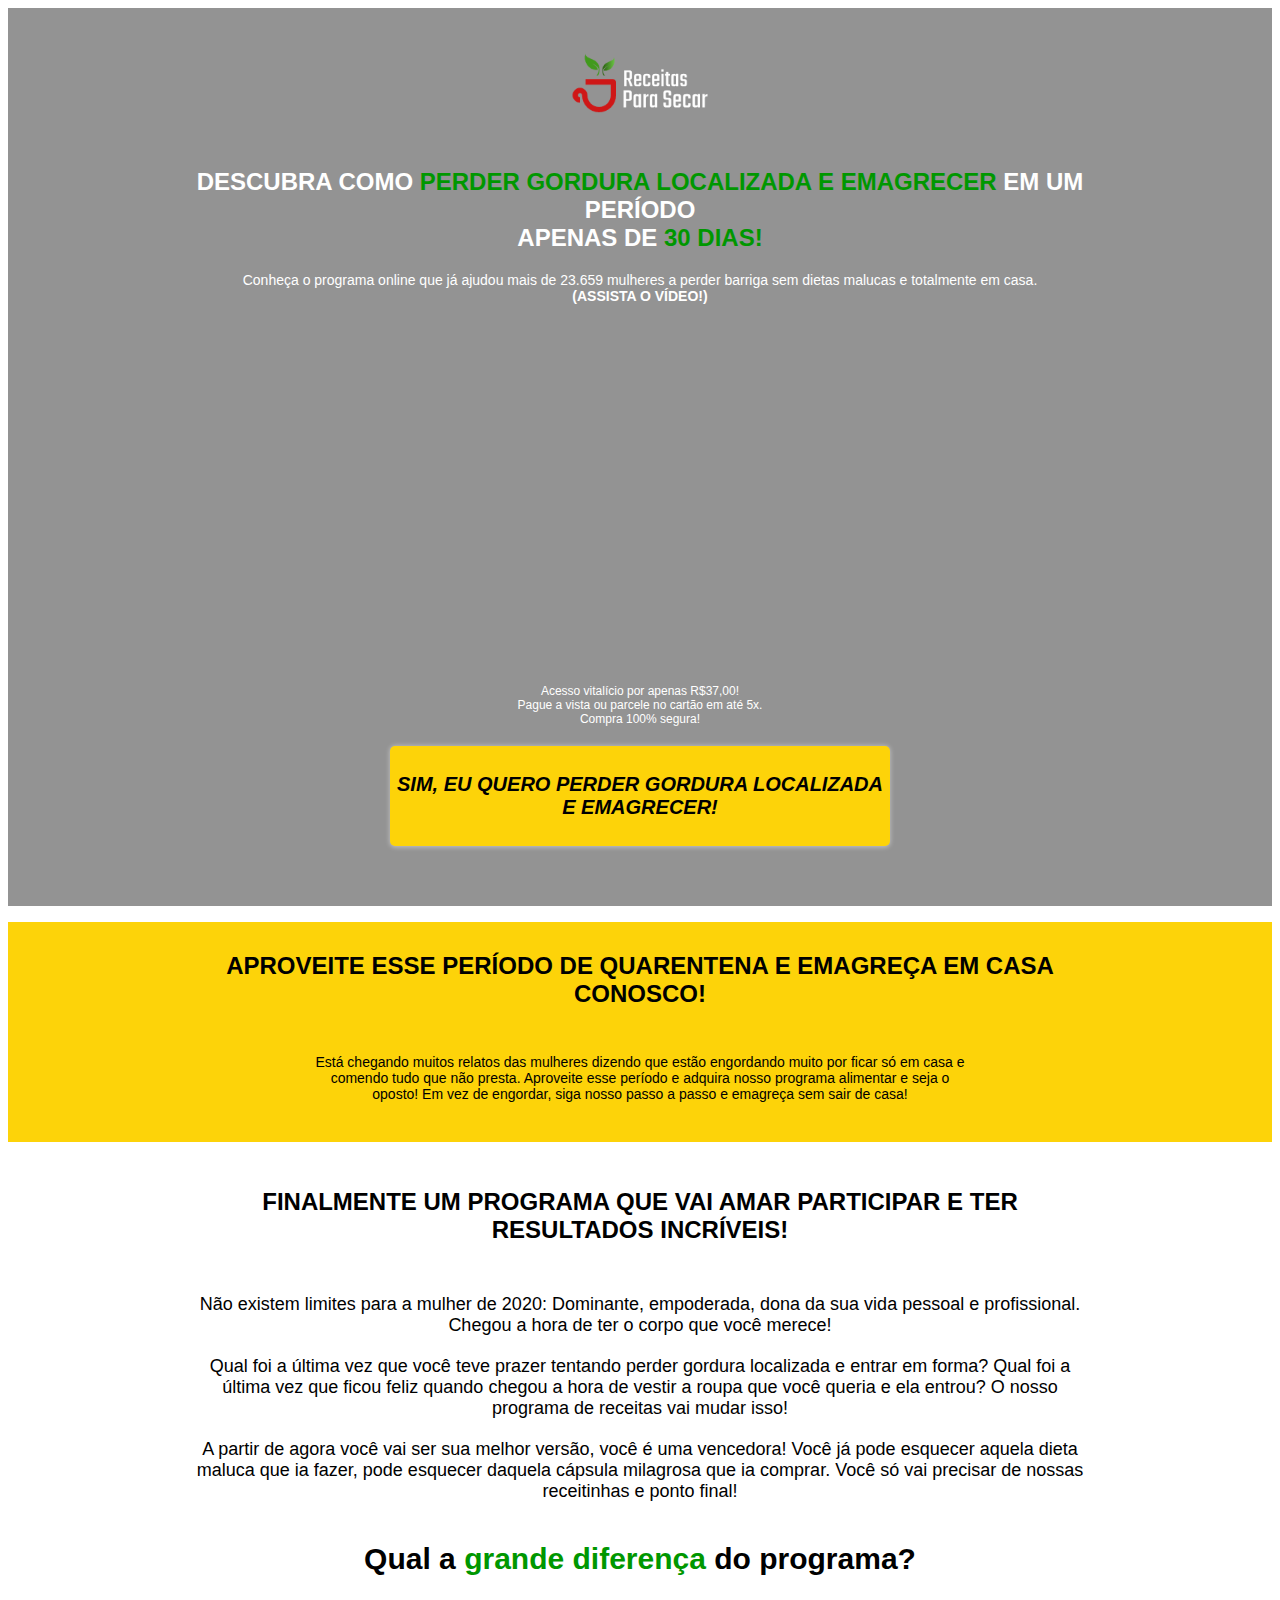
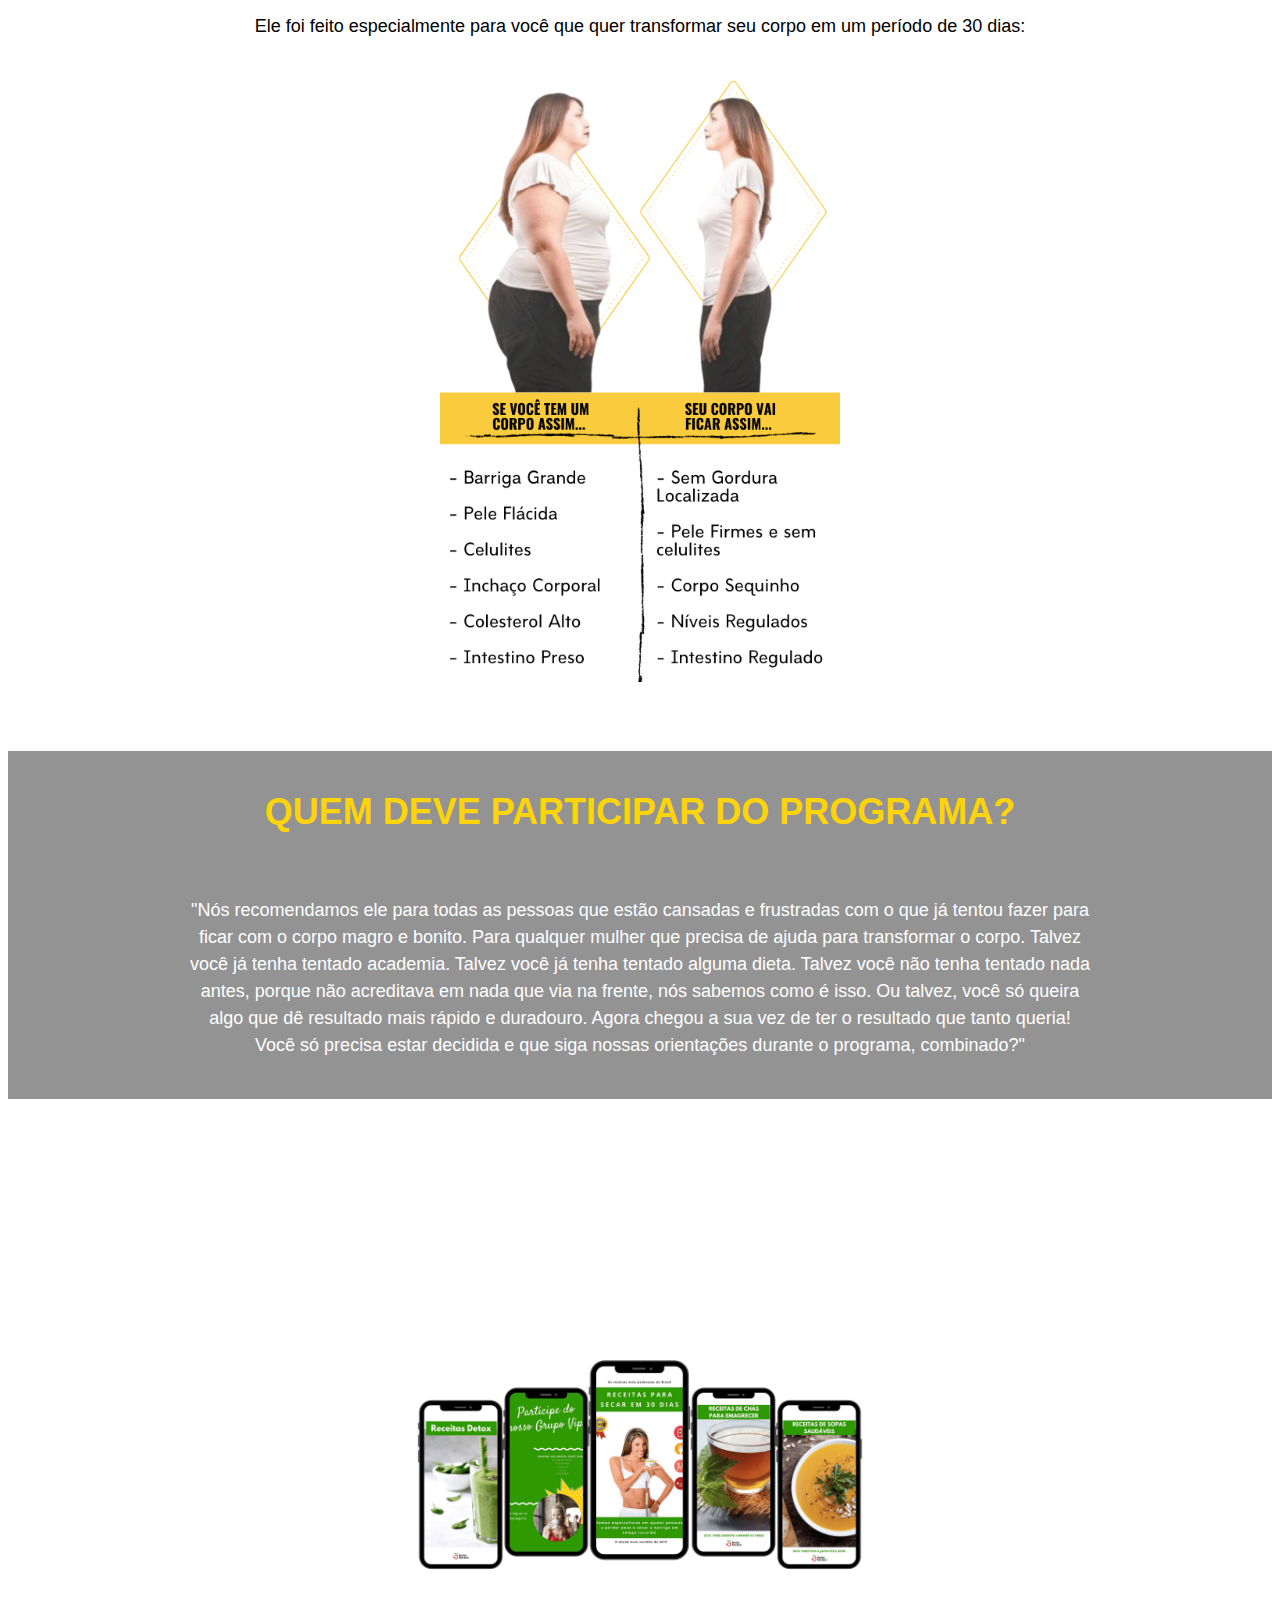
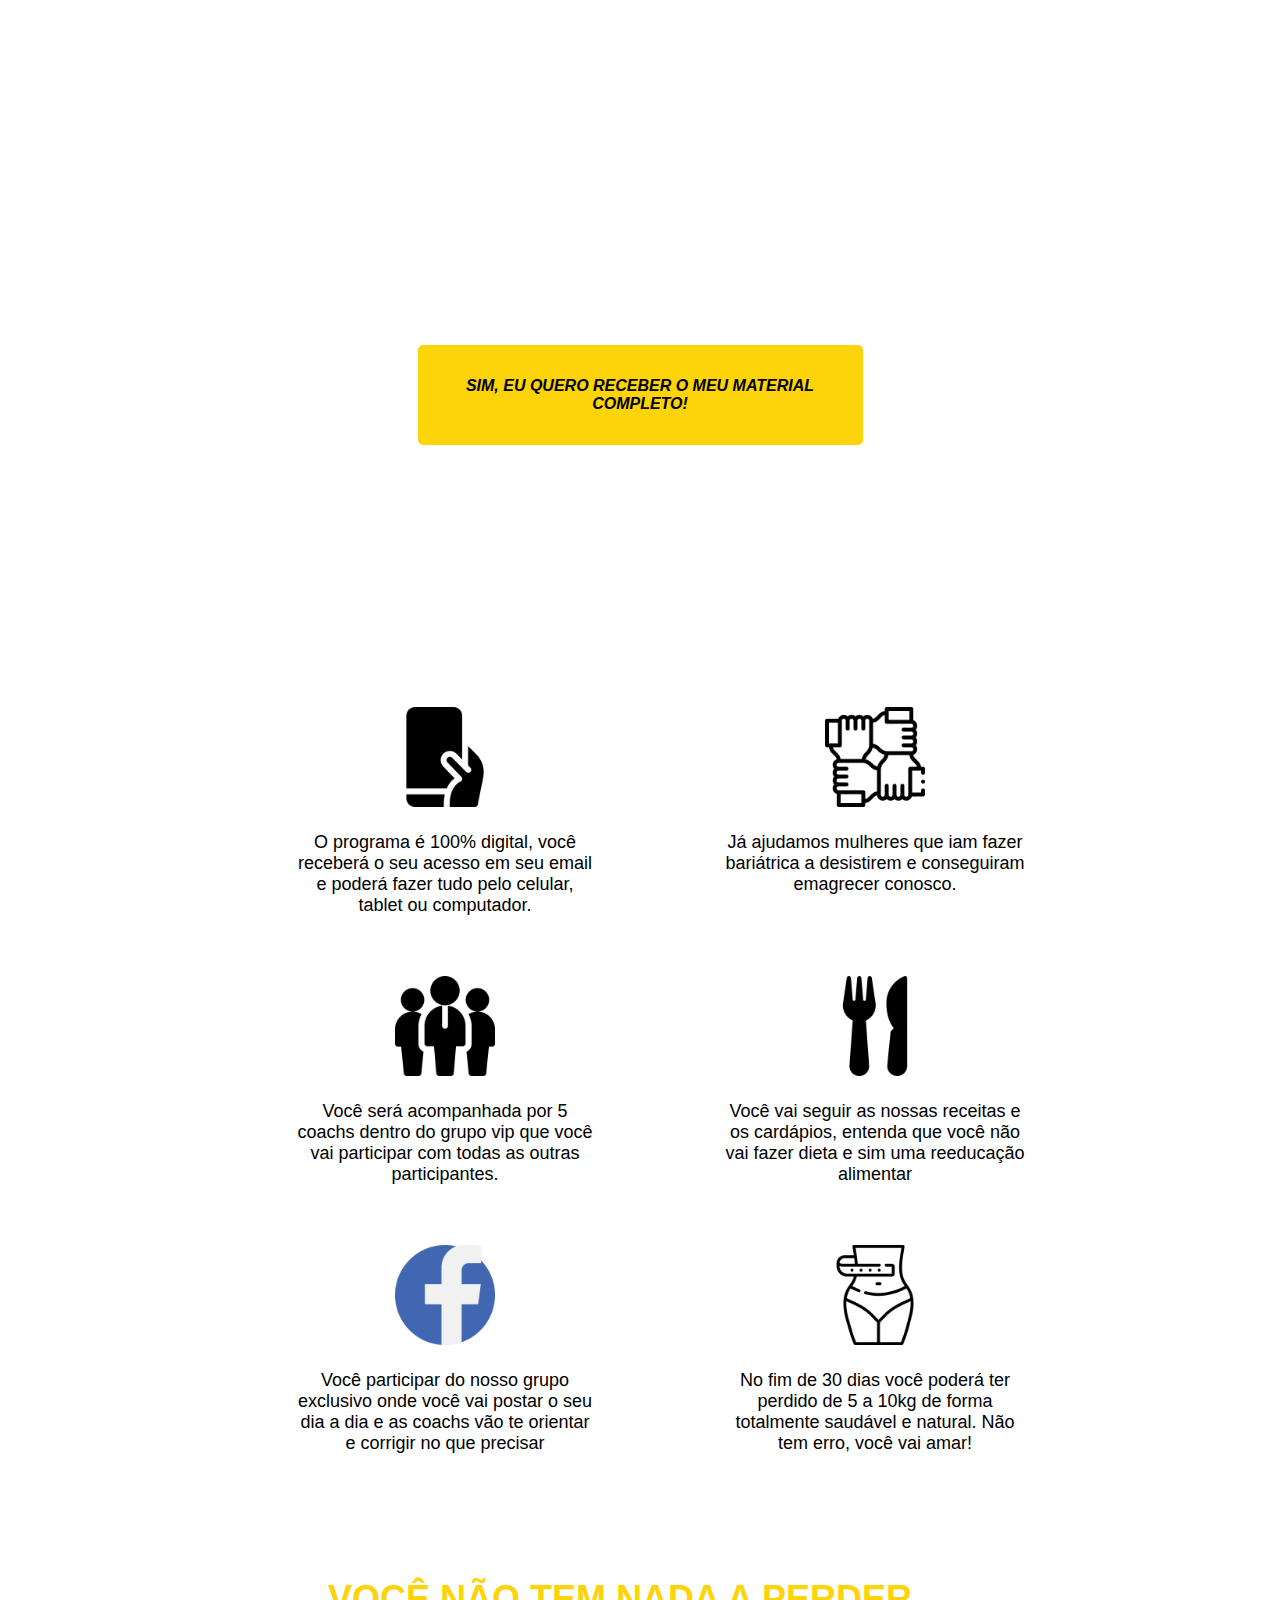
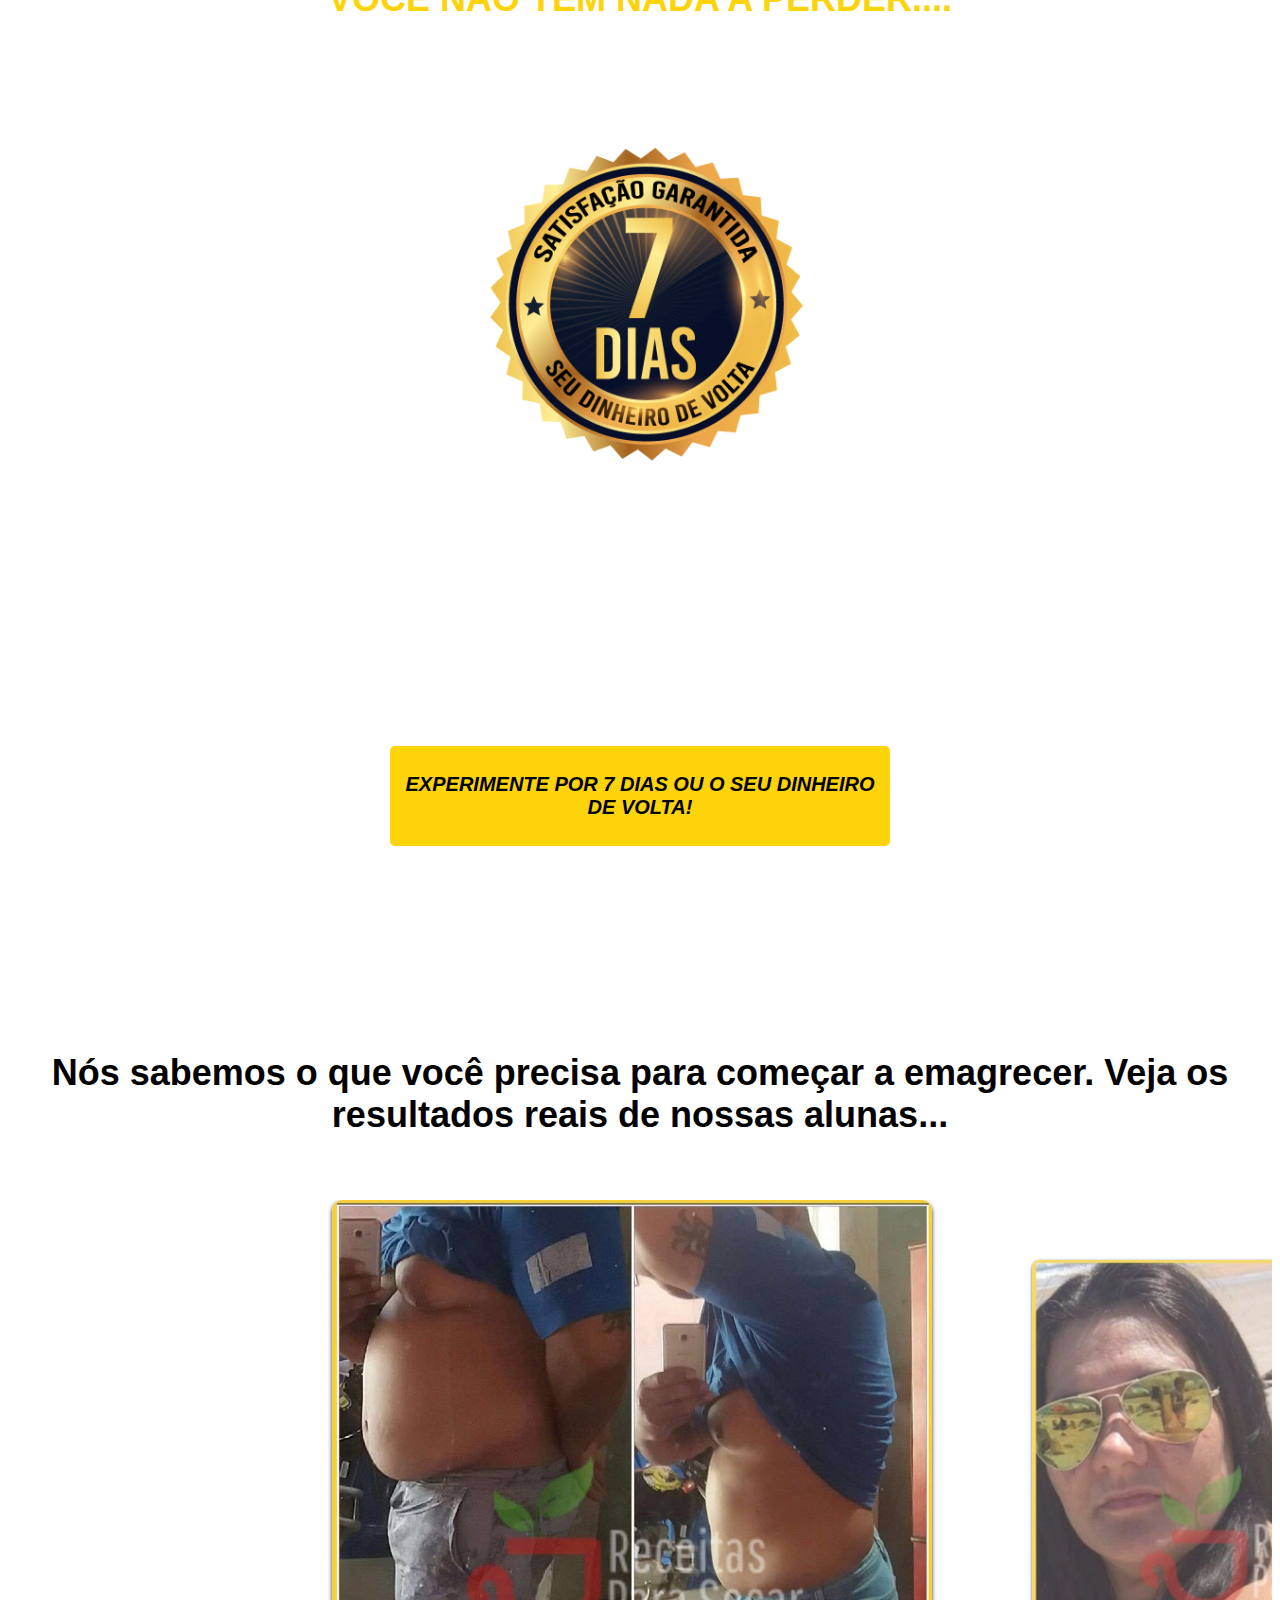
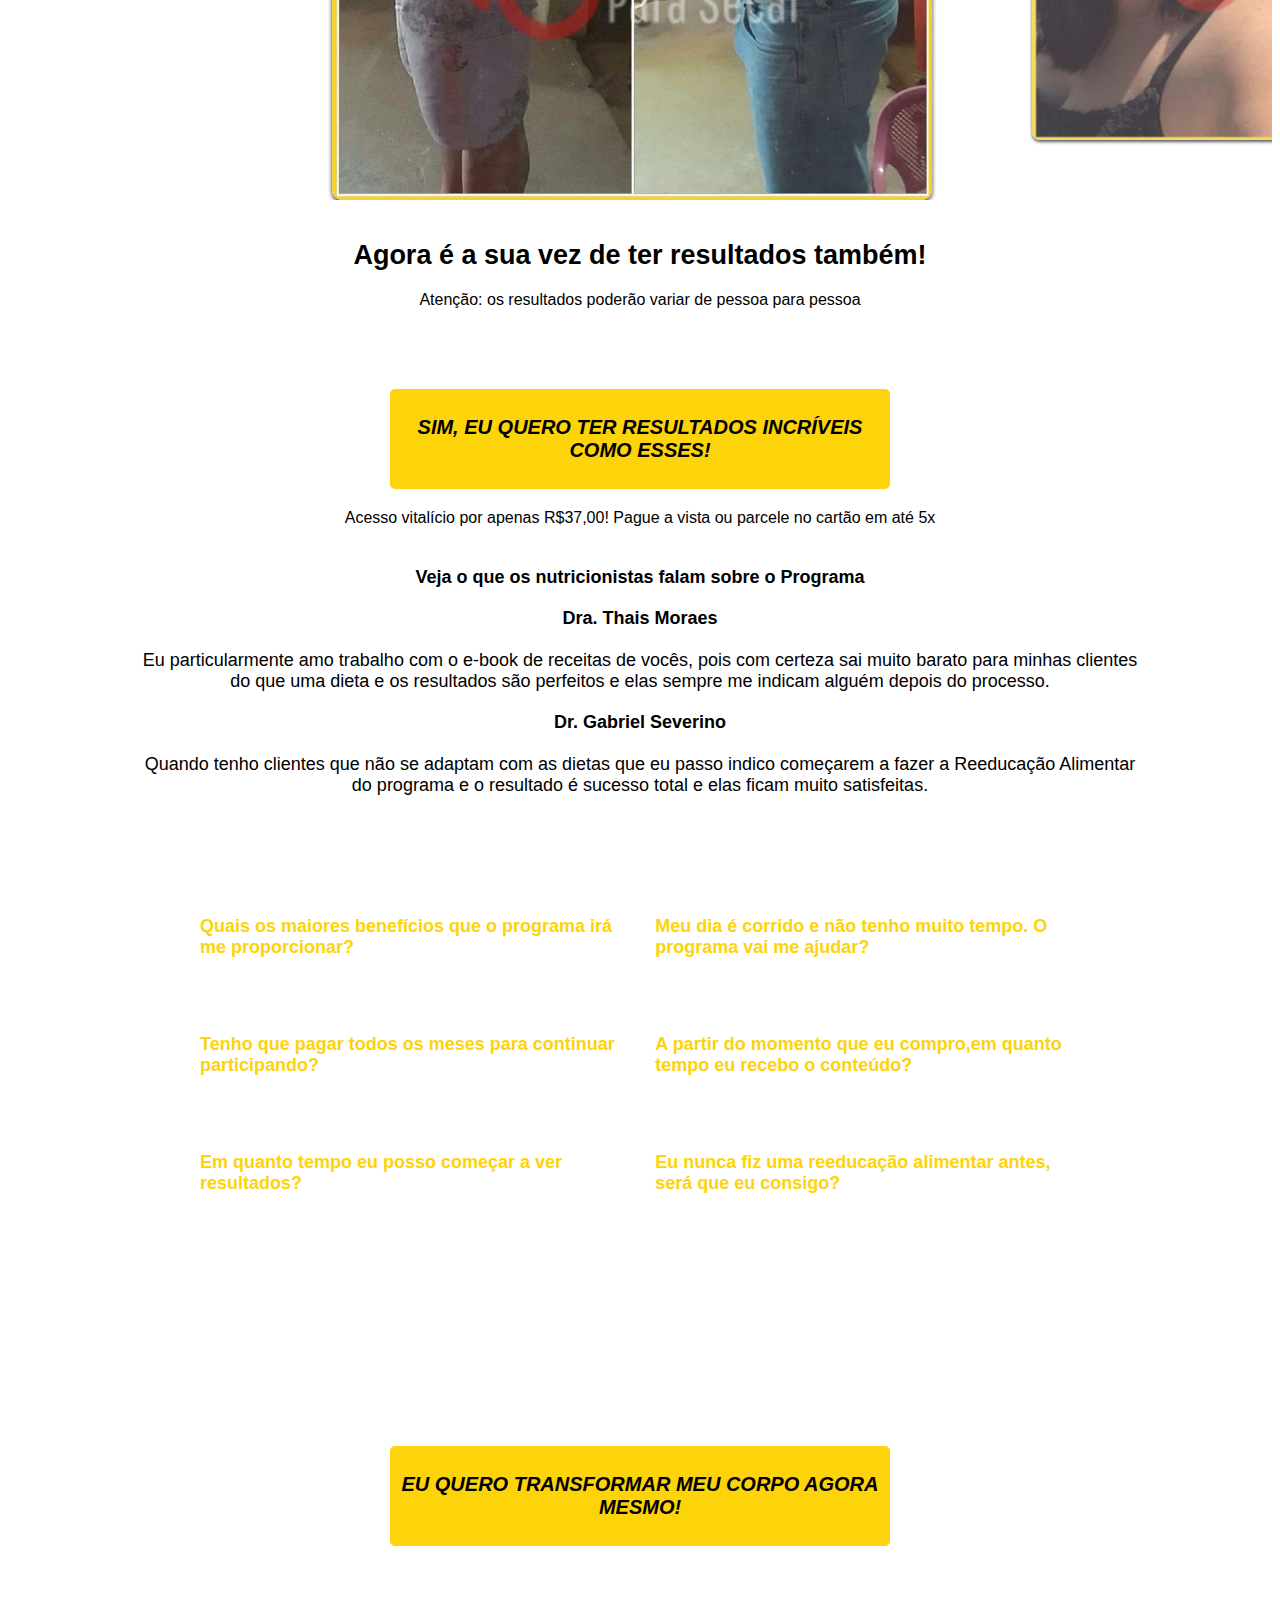
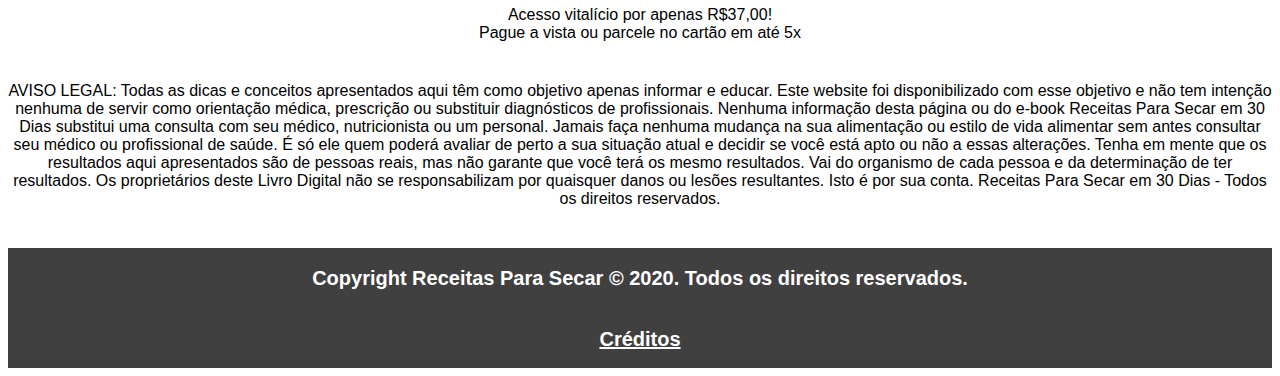
<file: index.html>
<!DOCTYPE html>
<html lang="en">
<head>
    <meta charset="UTF-8">
    <meta name="viewport" content="width=device-width, initial-scale=1.0">
    <link rel="stylesheet" href="./css/style.css">
    <title>Clone - Receitas para secar em 30 dias</title>
</head>
<body>

        <section class="video-vendas">
            <div class="bg-black">
                <div class="container">
                    <img src="./img/logo.png" class="logo">
                        <h1 class="headline">
                            DESCUBRA COMO <span class="green">PERDER GORDURA LOCALIZADA E EMAGRECER</span> EM UM PERÍODO<br>APENAS DE <span class="green">30 DIAS!</span>
                        </h1>
                        <p>
                            Conheça o programa online que já ajudou mais de  23.659 mulheres a perder barriga sem dietas malucas e totalmente em casa. 
                            <span class="bold"><br>(ASSISTA O VÍDEO!)</span>
                        </p>

                    <iframe width="560" height="315" src="https://www.youtube.com/embed/pR8lBftx8kU" frameborder="0" allow="accelerometer; autoplay; clipboard-write; encrypted-media; gyroscope; picture-in-picture" allowfullscreen></iframe>

                    <p class="txt-abaixo-video">
                        Acesso vitalício por apenas R$37,00!<br>
                        Pague a vista ou parcele no cartão em até 5x.<br>
                        Compra 100% segura!
                    </p>

                    <button class="btn">
                        
                        SIM, EU QUERO PERDER GORDURA LOCALIZADA E EMAGRECER!
                    </button>
                </div>
            </div>

        </section>

    <section class="amarelo">
        <div class="container">
            <h1 class="titulo">APROVEITE ESSE PERÍODO DE QUARENTENA E EMAGREÇA EM CASA CONOSCO!</h1>
            <p>Está chegando muitos relatos das mulheres dizendo que estão engordando muito por ficar só em casa e<br> comendo tudo que não presta. Aproveite esse período e adquira nosso programa alimentar e seja o<br> oposto! Em vez de engordar, siga nosso passo a passo e emagreça sem sair de casa!</p>
        </div>
    </section>

    <section class="branca-1">
        <div class="container">
            <h1 class="titulo">
                FINALMENTE UM PROGRAMA QUE VAI AMAR PARTICIPAR E TER RESULTADOS INCRÍVEIS!
            </h1>

            <p>
                Não existem limites para a mulher de 2020: Dominante, empoderada, dona da sua vida pessoal e profissional. Chegou a hora de ter o corpo que você merece!
            </p>
            <p>
                Qual foi a última vez que você teve prazer tentando perder gordura localizada e entrar em forma? Qual foi a última vez que ficou feliz quando chegou a hora de vestir a roupa que você queria e ela entrou? O nosso programa de receitas vai mudar isso!
            </p>
            <p>
                A partir de agora você vai ser sua melhor versão, você é uma vencedora!
                Você já pode esquecer aquela dieta maluca que ia fazer, pode esquecer daquela cápsula milagrosa que ia comprar. Você só vai precisar de nossas receitinhas e ponto final!
            </p>

            <h2>
                Qual a <span class="green">grande diferença</span> do programa?
            </h2>

            <p>Ele foi feito especialmente para você que quer transformar seu corpo em um período de 30 dias:</p>

            <img src="./img/comparacao.png" alt="" class="comparacao">
        </div>
    </section>

    <section class="black-1">
        <div class="bg-black">
            <div class="container">
                <h1>QUEM DEVE PARTICIPAR DO PROGRAMA?</h1>
                <p>
                    "Nós recomendamos ele para todas as pessoas que estão cansadas e frustradas com o que já tentou fazer para ficar com o corpo magro e bonito. Para qualquer mulher que precisa de ajuda para transformar o corpo. Talvez você já tenha tentado academia. Talvez você já tenha tentado alguma dieta. Talvez você não tenha tentado nada antes, porque não acreditava em nada que via na frente, nós sabemos como é isso. Ou talvez, você só queira algo que dê resultado mais rápido e duradouro. Agora chegou a sua vez de ter o resultado que tanto queria! Você só precisa estar decidida e que siga nossas orientações durante o programa, combinado?"
                </p>
            </div>
        </div>
    </section>

    <section class="black-2">
        <div class="container">
            <h1>
                Aqui está o que você vai receber:
            </h1>

            <p>
                Tudo que você precisa para emagrecer nos próximos dias, cabe na palma de sua mão:
            </p>

            <img src="./img/celular.png">

            <h3>Veja como é por dentro:</h3>
            <p>Vídeo Mostrando o produto por dentro</p>

            <p>
                Acesso 100% online ao programa que te dará a praticidade e flexibilidade de poder fazer em qualquer lugar e no seu tempo. Todas as receitas foram criadas especialmente para queimar calorias e gordura localizada em no máximo 30 dias. Em cada dia você terá instruções passo a passo sobre a alimentação correta e ainda, quatro variações de exercícios feito por nossos profissionais para você fazer em casa e triturar de forma mais rápida toda a gordura.
            </p>

            <button class="btn">
                SIM, EU QUERO RECEBER O MEU  MATERIAL COMPLETO!
            </button>
            
            <p>
                Acesso vitalício por apenas <span class="bold">R$37,00!</span><br> 
                Pague a vista ou parcele no cartão em até 5x
            </p>
        </div>

    </section>

    <section class="white-1">
        <div class="container">
            <ul>
                <li>
                    <img src="./img/icones/smartphone.png" />
                    <p>
                        O programa é 100% digital, você receberá o seu acesso em seu email e poderá fazer tudo pelo celular, tablet ou computador.
                    </p>
                </li>

                <li>
                    <img src="./img/icones/de-maos-dadas.png" alt="">
                    <p>
                        Já ajudamos mulheres que iam fazer bariátrica a desistirem e conseguiram emagrecer conosco.
                    </p>
                </li>
                
                <li>
                    <img src="./img/icones/lider-do-time.png" alt="">
                    <p>
                        Você será acompanhada por 5 coachs dentro do grupo vip que você vai participar com todas as outras participantes.
                    </p>
                </li>

                <li>
                    <img src="./img/icones/restaurante.png" alt="">
                    <p>
                        Você vai seguir as nossas receitas e os cardápios, entenda que você não vai fazer dieta e sim uma reeducação alimentar
                    </p>
                </li>
                
                <li>
                    <img src="./img/icones/facebook.png" alt="">
                    <p>
                        Você participar do nosso grupo exclusivo onde você vai postar o seu dia a dia e as coachs vão te orientar e corrigir no que precisar
                    </p>
                </li>

                <li>
                    <img src="./img/icones/dieta.png" alt="">
                    <p>
                        No fim de 30 dias você poderá ter perdido de 5 a 10kg de forma totalmente saudável e natural.
                        Não tem erro, você vai amar!
                    </p>
                </li>
            </ul>
        </div>
    </section>

    <section class="black-3">
        <div class="container">
            <h1>VOCÊ NÃO TEM NADA A PERDER....</h1>

            <img src="./img/selo-de-qualidade.png" alt="">

            <p>
                Eu sei que mesmo depois do que te mostramos aqui, você pode ainda estar insegura. Mas nós vamos  facilitar a sua vida. Vamos deixar você experimentar o programa Receitas Para Secar em 30 Dias (com direito a todos os brindes) por 7 dias para você ver o resultado que vai ter nesse período. Se por qualquer razão você não gostar ou se adaptar, nos envie um email dentro desse período que simplesmente devolvemos 100% do valor que você pagou. Você não corre nenhum um risco em testar. Mentira! Na verdade, corre sim. O risco de daqui a 30 dias, finalmente conseguir alcançar o seu objetivo. Porque uma coisa é certa, se você não fizer nada, seu corpo vai continuar da mesma forma, é isso mesmo que você quer?
            </p>

            <button class="btn">
                EXPERIMENTE POR 7 DIAS
                OU O SEU DINHEIRO DE VOLTA!
            </button>

            <p class="texto-p">
                Acesso vitalício por apenas R$37,00!<br>
                Pague a vista ou parcele no cartão em até 5x
            </p>
        </div>

    </section>

    <section class="white-4">
        <div class="container">
            <h1>
                Nós sabemos o que você precisa para começar a emagrecer. Veja os resultados reais de nossas alunas...
            </h1>

            <div class="depoimentos-img">
                <div class="slide">
                    <img class="active" src="./img/depoimento-5.png"></>
                    <img src="./img/depoimento-6.png">
                    <img src="./img/depoimento-7.png">
                    <img src="./img/depoimento-1.png">
                    <img src="./img/depoimento-2.png">
                    <img src="./img/depoimento-3.png">
                    <img src="./img/depoimento-5.png">
                    <img src="./img/depoimento-2.png">
                </div>
            </div>

                <h2>
                    Agora é a sua vez de ter resultados também!
                </h2>

                <p>
                    Atenção: os resultados poderão variar de pessoa para pessoa
                </p>

                <button class="btn">
                    SIM, EU QUERO TER RESULTADOS INCRÍVEIS COMO ESSES!
                </button>

                <p class="texto-p">
                    Acesso vitalício por apenas R$37,00!  
                    Pague a vista ou parcele no cartão em até 5x
                </p>

                <h4>
                    Veja o que os nutricionistas falam sobre o Programa
                </h4>

                <div class="quote">
                    <blockquote>
                        <span class="bold">Dra. Thais Moraes</span><br><br>
                        Eu particularmente amo trabalho com o e-book de receitas de vocês, pois com certeza sai muito barato para minhas clientes do que uma dieta e os resultados são perfeitos e elas sempre me indicam alguém depois do processo.
                    </blockquote>
                </div>

                <div class="quote">
                    <blockquote>
                        <span class="bold">Dr. Gabriel Severino</span><br><br>
                        Quando tenho clientes que não se adaptam com as dietas que eu passo indico começarem a fazer a Reeducação Alimentar do programa e o resultado é sucesso total e elas ficam muito satisfeitas.

                    </blockquote>
                </div>

            
        </div>
    </section>

    <section class="black-5 faq">
        <div class="container">
            <div class="faq-esquerda">
                <h1>
                    Quais os maiores benefícios que o programa irá me proporcionar?
                </h1>
                <p>
                    Mais qualidade de vida, mais disposição, grande melhora na pele, intestino regulado e perca de peso de forma saudável.
                </p>

                <h1>
                    Tenho que pagar todos os meses para continuar participando?
                </h1>
                <p>
                    Não. Você faz apenas um único pagamento e poderá participar pelo tempo que quiser sem cobranças adicionais.
                </p>

                <h1>
                    Em quanto tempo eu posso começar a ver resultados?
                </h1>
                <p>
                    Os resultados vem logo nas primeiras semanas se você seguir o nosso passo a passo. Você vai perceber que suas roupas vão começar a ficar mais folgadas e você vai desinchar muito.
                </p>

            </div>
            <div class="faq-direita">
                <h1>
                    Meu dia é corrido e não tenho muito tempo. O programa vai me ajudar?
                </h1>
                <p>
                    Sim. Temos várias clientes que também trabalham o dia inteiro e ainda sim conseguem ter resultados excelentes.
                </p>

                <h1>
                    A partir do momento que eu compro,em quanto tempo eu recebo o conteúdo?
                </h1>
                <p>
                    Você vai receber o seu material imediatamente após a confirmação de sua compra.
                </p>

                <h1>
                    Eu nunca fiz uma reeducação alimentar antes, será que eu consigo?
                </h1>
                <p>
                    Definitivamente esse é o programa mais indicado para você, pois ele é a forma mais simplificada para ter resultados com saúde. Você vai amar participar e seguir o nosso programa.
                </p>

            </div>

        </div>
        <div class="container">
            <button class="btn">
                EU QUERO TRANSFORMAR MEU CORPO AGORA MESMO!
            </button>
        </div>
    </section>

    <section class="white-4">
        <div class="container">
            <p>
                Acesso vitalício por apenas R$37,00!<br>
                Pague a vista ou parcele no cartão em até 5x
            </p>

            <p>
                AVISO LEGAL: Todas as dicas e conceitos apresentados aqui têm como objetivo apenas informar e educar. Este website foi disponibilizado com esse objetivo e não tem intenção nenhuma de servir como orientação médica, prescrição ou substituir diagnósticos de profissionais. Nenhuma informação desta página ou do e-book Receitas Para Secar em 30 Dias substitui uma consulta com seu médico, nutricionista ou um personal. Jamais faça nenhuma mudança na sua alimentação ou estilo de vida alimentar sem antes consultar seu médico ou profissional de saúde. É só ele quem poderá avaliar de perto a sua situação atual e decidir se você está apto ou não a essas alterações. Tenha em mente que os resultados aqui apresentados são de pessoas reais, mas não garante que você terá os mesmo resultados. Vai do organismo de cada pessoa e da determinação de ter resultados. Os proprietários deste Livro Digital não se responsabilizam por quaisquer danos ou lesões resultantes. Isto é por sua conta. Receitas Para Secar em 30 Dias - Todos os direitos reservados.
            </p>
        </div>
    </section>

    <footer>
        <div class="container">
            <p>
                Copyright Receitas Para Secar © 2020. Todos os direitos reservados.
            </p>

            <a href="creditos.html">Créditos</a>
        </div>
    </footer>
    
    <script type="module" src="./js/script.js"></script>
</body>
</html>
</file>
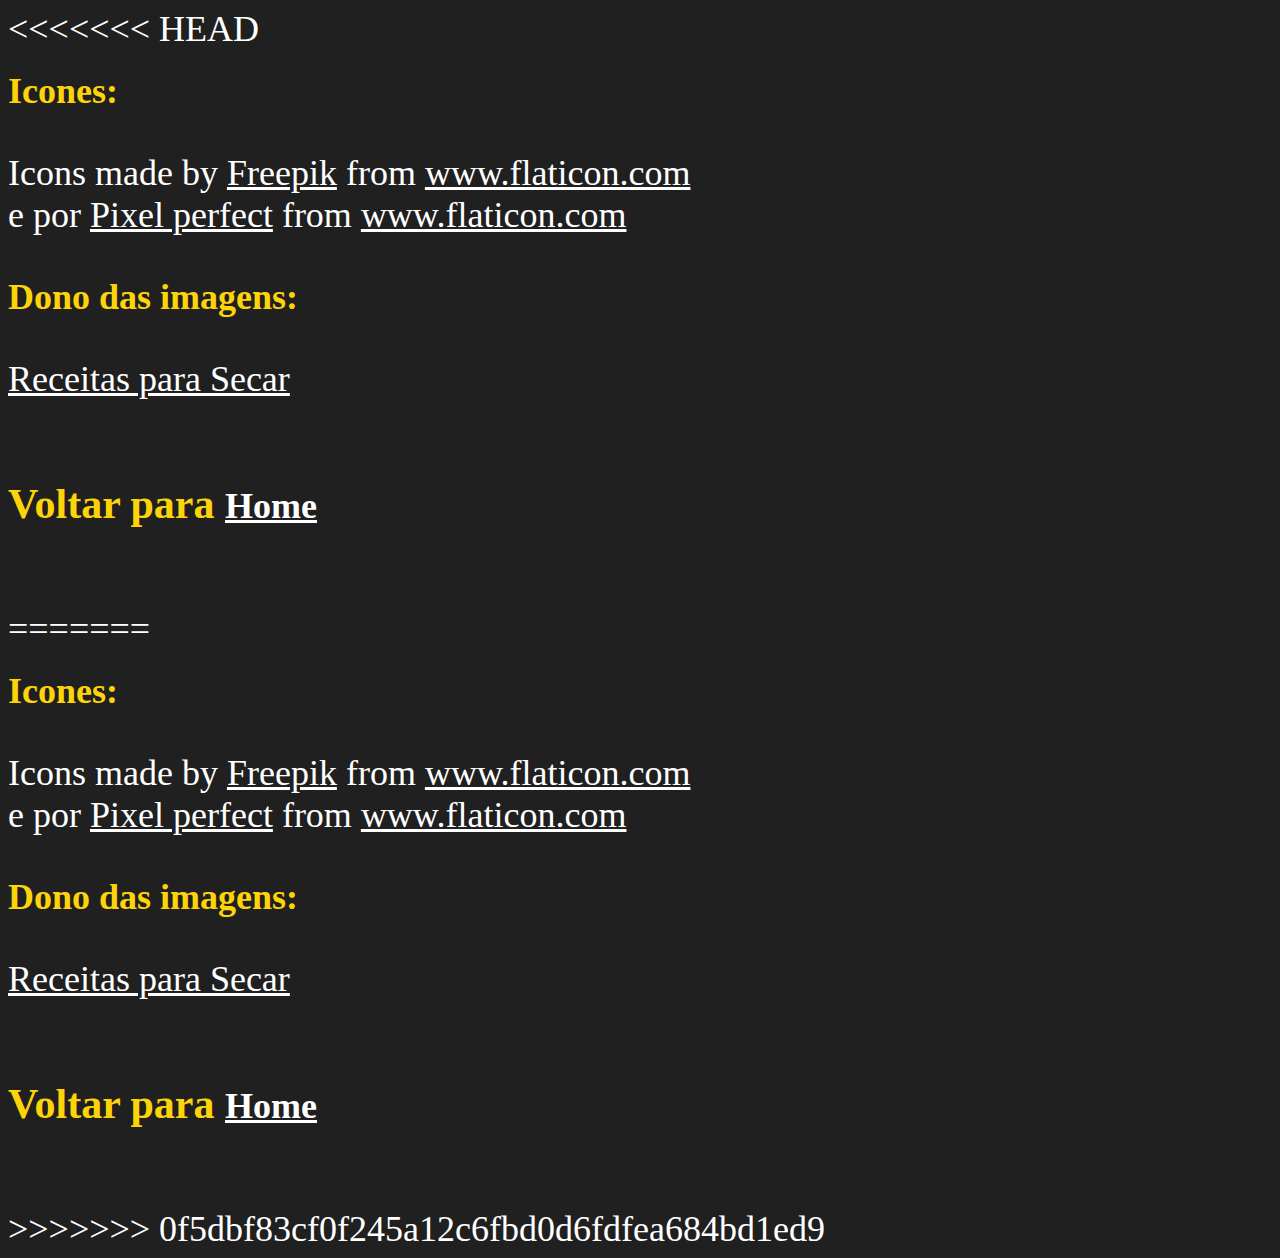
<file: creditos.html>
<<<<<<< HEAD
<!DOCTYPE html>
<html lang="en">
<head>
    <meta charset="UTF-8">
    <meta name="viewport" content="width=device-width, initial-scale=1.0">
    <style>
        *{
            font-family: Georgia, 'Times New Roman', Times, serif;
            font-size: 36px;
            background: #202020;
            color: white;
        }
        h1{
            color: #FDD309;
            margin: 20px 0 40px 0;
        }
        p{
            margin: 0 0 40px 0;
        }
        a:hover {
            color: #FDD309;
        }
        .home{
            margin: 80px 0;
            font-size: 42px;
        }
    </style>
    <title>Créditos</title>
</head>
<body>
    <div class="container">
        <h1>Icones: </h1>
        <p>Icons made by <a href="https://www.flaticon.com/authors/freepik" title="Freepik">Freepik</a> from <a href="https://www.flaticon.com/" title="Flaticon"> www.flaticon.com</a>
        <br>

        e por <a href="https://www.flaticon.com/br/autores/pixel-perfect" title="Pixel perfect">Pixel perfect</a> from <a href="https://www.flaticon.com/br/" title="Flaticon"> www.flaticon.com</a></p>
        <h1>
            Dono das imagens:
        </h1>
        <p><a href="https://receitasparasecarem30dias.com/home4?ref=W19922611G">Receitas para Secar</a></p>
    
    </div>
            
    <h1 class="home">
        Voltar para <a href="index.html">Home</a>
    </h1>
            
</body>
=======
<!DOCTYPE html>
<html lang="en">
<head>
    <meta charset="UTF-8">
    <meta name="viewport" content="width=device-width, initial-scale=1.0">
    <style>
        *{
            font-family: Georgia, 'Times New Roman', Times, serif;
            font-size: 36px;
            background: #202020;
            color: white;
        }
        h1{
            color: #FDD309;
            margin: 20px 0 40px 0;
        }
        p{
            margin: 0 0 40px 0;
        }
        a:hover {
            color: #FDD309;
        }
        .home{
            margin: 80px 0;
            font-size: 42px;
        }
    </style>
    <title>Créditos</title>
</head>
<body>
    <div class="container">
        <h1>Icones: </h1>
        <p>Icons made by <a href="https://www.flaticon.com/authors/freepik" title="Freepik">Freepik</a> from <a href="https://www.flaticon.com/" title="Flaticon"> www.flaticon.com</a>
        <br>

        e por <a href="https://www.flaticon.com/br/autores/pixel-perfect" title="Pixel perfect">Pixel perfect</a> from <a href="https://www.flaticon.com/br/" title="Flaticon"> www.flaticon.com</a></p>
        <h1>
            Dono das imagens:
        </h1>
        <p><a href="https://receitasparasecarem30dias.com/home4?ref=W19922611G">Receitas para Secar</a></p>
    
    </div>
            
    <h1 class="home">
        Voltar para <a href="index.html">Home</a>
    </h1>
            
</body>
>>>>>>> 0f5dbf83cf0f245a12c6fbd0d6fdfea684bd1ed9
</html>
</file>
<file: css/style.css>
<<<<<<< HEAD
/* Estilos gerais */
*{
    padding: 0;
    margin: 0;
    box-sizing: border-box;
}

ul, li {
    list-style: none;
}

a {
    color: #fff;
    cursor: pointer;
}

a:hover {
    color:#FDD309;
}

img {
    max-width: 100px;
}

body {
    color: white;
    font-size: 18px;
    font-family: 'Franklin Gothic Medium', Arial, sans-serif;
}

p.texto-p {
    margin-top: 20px;
    font-size: 12px;
    color: #000;
}

/* Header */

header {
    background: #009218;
}

.contador {
    display: flex;
    font-size: 14px;
    justify-content: center;
    padding: 20px;
}

.contador > div {
    margin-left: 10px;
}

.item-tempo {
    background: rgb(253, 59, 0);
    height: 100%;
    font-weight: bold;
}


/* section-video */

.logo {
    display: block;
    margin: 0 auto;
    width: 150px;
    height: 150px;
    max-width: 100%;
}

.container {
    max-width: 900px;
    margin: 0 auto;
    text-align: center;
}

.headline{
    margin: 10px 0 20px;
    font-size: 24px;
}

.green{
    color: rgb(0, 151, 0);
}

.headline + p {
    font-size: 14px;
    margin-bottom: 40px;
}

.bold {
    font-weight: bold;
}

section.video-vendas {
    
    background-attachment: fixed;background-image: url("//static-public.klickpages.com.br/uploads/media/file/1505640/textura-da-parede-de-tijolo_1194-6421.jpg");
}

.bg-black {
    background-color: rgba(0, 0, 0, 0.425);
    z-index: 1;
}

.txt-abaixo-video {
    font-size: 12px;
    margin: 20px 0;
}

.btn {
    color: #000;
    background: #FDD309;
    height: 100px;
    font-size: 20px;
    font-weight: bold;
    max-width: 500px;
    border-radius: 5px;
    margin-bottom: 60px;
    font-style: italic;
    border: rgb(255, 255, 98);
    box-shadow: 0 .1px 5px rgba(255, 255, 255, 0.479);
    cursor: pointer;
}

.btn:hover {
    animation: UpandDown 1s infinite;
}

@keyframes UpandDown {
    from {
        transform: translate3d(0, 0px, 0);
    }

    50% {
        transform: translate3d(0, 5px, 0);
    }

    to {
        transform: translate3d(0, 0px, 0);
    }
}


/* section-amarela */

section.amarelo{
    color: #000;
    background: #FDD309;
}

.titulo{
    font-size: 24px;
    padding: 30px 0;
    font-weight: bold;
}

.amarelo .container .titulo + p {
    font-size: 14px;
    padding-bottom: 40px;
}


/* section-branca-1 */

section.branca-1 {
    color: #000;
}

section.branca-1 .container > p {
    font-size: 18px;
    margin: 20px 0;
}

section.branca-1 .container > h2 {
    font-size: 30px;
    margin: 40px 0;
}

section.branca-1 .container > img{
    max-width: 400px;
    margin-bottom: 40px;
}


/* Fundo black */

section.black-1 {
    background-attachment: fixed;background-image: url("//static-public.klickpages.com.br/uploads/media/file/1505640/textura-da-parede-de-tijolo_1194-6421.jpg");
    /* margin-bottom: 60px; */
}

section.black-1 .container > h1 {
    padding: 40px 0;
    color: #FDD309;
}

section.black-1 .container > p {
    padding-bottom: 40px;
    font-size: 18px;
    font-family: Helvetica, sans-serif;
    line-height: 27px;
}


/* Seciton blak 2 */

section.black-2 {
    background-attachment: fixed;background-image: url("//static-public.klickpages.com.br/uploads/media/file/1505640/textura-da-parede-de-tijolo_1194-6421.jpg");
    margin-bottom: 60px;
}

section.black-2 .container {
    padding: 60px 0;
}

section.black-2 .container h1 {
    font-size: 36px;
    margin-bottom: 20px;
}

section.black-2 .container p {
    font-size: 18px;
    margin: 20px 0 ;
}

section.black-2 .container img {
    max-width: 450px;
    margin: 40px 0;
}

section.black-2 .container p + p {
    font-size: 18px;
    line-height: 27px;
    margin: 40px 0;
}

section.black-2 .container button {
    font-size: 16px;
    max-width: 445px;
}


/* Section white-1 */

section.white-1 .container ul{
    display: flex;
    flex-wrap: wrap;
}

section.white-1 .container ul li {
    flex: 0 0 calc(50%% - 20px);
    max-width: calc(50% - 20px);
    color: #000;
    margin: 0 auto;
}

section.white-1 .container ul li p{
    color: #000;
    max-width: 300px;
    margin: 20px 20px 60px 20px;
}

section.black-3 {
    background-attachment: fixed;background-image: url("//static-public.klickpages.com.br/uploads/media/file/1505640/textura-da-parede-de-tijolo_1194-6421.jpg");
}

section.black-3 .container h1 {
    color: #FDD309;
    padding: 40px 0;
}

section.black-3 .container img {
    max-width: 350px;
    margin: 40px 0;
}

section.black-3 .container p {
    font-size: 18px;
    margin: 20px 0;
}


section.black-3 .container > .texto-p {
    color: white;
    padding: 20px 0 40px 0;
}

section.black-3 .container button {
    margin: 40px 0 20px 0;
}

/* White-4 */

section.white-4 {
    color: #000;
}


section.white-4 .container h1 {
    padding: 40px 0;
    /* margin-bottom: 40px; */
}

section.white-4 .container h2 {
    margin: 40px 0 0 0;
}

section.white-4 .container button {
    margin: 40px 0 0 0;
}

section.white-4 .container h4 {
    margin: 40px 0 20px 0;
}

blockquote {
    max-width: 80%;
    color: #000;
    margin: 20px auto;
}

section.black-5 {
    margin-top: 60px;
    background-attachment: fixed;background-image: url("//static-public.klickpages.com.br/uploads/media/file/1505640/textura-da-parede-de-tijolo_1194-6421.jpg");
}

section.black-5 .container{
    display: flex;
    padding: 40px;
}

section.black-5 h1 {
    color: #FDD309;
    padding: 20px 0;
    font-size: 18px;
    margin: 0 10px;
    max-width: calc(100% - 10px);
    text-align: left;
}

section.black-5 p {
    font-size: 16px;
    margin: 0 10px;
    max-width: calc(100% - 10px);
    text-align: left;
}

section.black-5 button {

    margin: 80px auto 0 auto;
}


/* white-4 */

section.white-4 .container p {
 margin: 20px 0;
 font-size: 16px;
 margin-bottom: 40px;
}

/* Footer */
footer {
    height: 120px;
    background: #404040;
    font-size: 20px;
    font-weight: bold;
}

footer a, footer p{
    padding: 20px;
    line-height: 20px;
}

/* Depoimentos */
section.white-4 .container{
    max-width: 100vw;
}
.depoimentos-img {
    overflow: hidden;
}
.slide{
    display: flex;
}

.slide{
    min-width: 60vw;
    flex-shrink: 0;
    max-width: 100%;
    
}

section.white-4 img {
    display: block;
    width: 600px;
    max-width: 100%;
    margin: 10px 20px;
}
section.white-4 img{
    flex-shrink: 0;
    max-width: 800px;
    margin: 0 20px;
    border-radius: 10px;
    overflow: hidden;
    box-shadow: 0 2px 4px rgba(0,0,0, .8);
    opacity: .8;
    transform: scale(.8);
    transition: .4s;
}

.slide img.active{
    opacity: 1;
    transform: scale(1);
}
=======
/* Estilos gerais */
*{
    padding: 0;
    margin: 0;
    box-sizing: border-box;
}

ul, li {
    list-style: none;
}

a {
    color: #fff;
    cursor: pointer;
}

a:hover {
    color:#FDD309;
}

img {
    max-width: 100px;
}

body {
    color: white;
    font-size: 18px;
    font-family: 'Franklin Gothic Medium', Arial, sans-serif;
}

p.texto-p {
    margin-top: 20px;
    font-size: 12px;
    color: #000;
}

/* Header */

header {
    background: #009218;
}

.contador {
    display: flex;
    font-size: 14px;
    justify-content: center;
    padding: 20px;
}

.contador > div {
    margin-left: 10px;
}

.item-tempo {
    background: rgb(253, 59, 0);
    height: 100%;
    font-weight: bold;
}


/* section-video */

.logo {
    display: block;
    margin: 0 auto;
    width: 150px;
    height: 150px;
    max-width: 100%;
}

.container {
    max-width: 900px;
    margin: 0 auto;
    text-align: center;
}

.headline{
    margin: 10px 0 20px;
    font-size: 24px;
}

.green{
    color: rgb(0, 151, 0);
}

.headline + p {
    font-size: 14px;
    margin-bottom: 40px;
}

.bold {
    font-weight: bold;
}

section.video-vendas {
    
    background-attachment: fixed;background-image: url("//static-public.klickpages.com.br/uploads/media/file/1505640/textura-da-parede-de-tijolo_1194-6421.jpg");
}

.bg-black {
    background-color: rgba(0, 0, 0, 0.425);
    z-index: 1;
}

.txt-abaixo-video {
    font-size: 12px;
    margin: 20px 0;
}

.btn {
    color: #000;
    background: #FDD309;
    height: 100px;
    font-size: 20px;
    font-weight: bold;
    max-width: 500px;
    border-radius: 5px;
    margin-bottom: 60px;
    font-style: italic;
    border: rgb(255, 255, 98);
    box-shadow: 0 .1px 5px rgba(255, 255, 255, 0.479);
    cursor: pointer;
}

.btn:hover {
    animation: UpandDown 1s infinite;
}

@keyframes UpandDown {
    from {
        transform: translate3d(0, 0px, 0);
    }

    50% {
        transform: translate3d(0, 5px, 0);
    }

    to {
        transform: translate3d(0, 0px, 0);
    }
}


/* section-amarela */

section.amarelo{
    color: #000;
    background: #FDD309;
}

.titulo{
    font-size: 24px;
    padding: 30px 0;
    font-weight: bold;
}

.amarelo .container .titulo + p {
    font-size: 14px;
    padding-bottom: 40px;
}


/* section-branca-1 */

section.branca-1 {
    color: #000;
}

section.branca-1 .container > p {
    font-size: 18px;
    margin: 20px 0;
}

section.branca-1 .container > h2 {
    font-size: 30px;
    margin: 40px 0;
}

section.branca-1 .container > img{
    max-width: 400px;
    margin-bottom: 40px;
}


/* Fundo black */

section.black-1 {
    background-attachment: fixed;background-image: url("//static-public.klickpages.com.br/uploads/media/file/1505640/textura-da-parede-de-tijolo_1194-6421.jpg");
    /* margin-bottom: 60px; */
}

section.black-1 .container > h1 {
    padding: 40px 0;
    color: #FDD309;
}

section.black-1 .container > p {
    padding-bottom: 40px;
    font-size: 18px;
    font-family: Helvetica, sans-serif;
    line-height: 27px;
}


/* Seciton blak 2 */

section.black-2 {
    background-attachment: fixed;background-image: url("//static-public.klickpages.com.br/uploads/media/file/1505640/textura-da-parede-de-tijolo_1194-6421.jpg");
    margin-bottom: 60px;
}

section.black-2 .container {
    padding: 60px 0;
}

section.black-2 .container h1 {
    font-size: 36px;
    margin-bottom: 20px;
}

section.black-2 .container p {
    font-size: 18px;
    margin: 20px 0 ;
}

section.black-2 .container img {
    max-width: 450px;
    margin: 40px 0;
}

section.black-2 .container p + p {
    font-size: 18px;
    line-height: 27px;
    margin: 40px 0;
}

section.black-2 .container button {
    font-size: 16px;
    max-width: 445px;
}


/* Section white-1 */

section.white-1 .container ul{
    display: flex;
    flex-wrap: wrap;
}

section.white-1 .container ul li {
    flex: 0 0 calc(50%% - 20px);
    max-width: calc(50% - 20px);
    color: #000;
    margin: 0 auto;
}

section.white-1 .container ul li p{
    color: #000;
    max-width: 300px;
    margin: 20px 20px 60px 20px;
}

section.black-3 {
    background-attachment: fixed;background-image: url("//static-public.klickpages.com.br/uploads/media/file/1505640/textura-da-parede-de-tijolo_1194-6421.jpg");
}

section.black-3 .container h1 {
    color: #FDD309;
    padding: 40px 0;
}

section.black-3 .container img {
    max-width: 350px;
    margin: 40px 0;
}

section.black-3 .container p {
    font-size: 18px;
    margin: 20px 0;
}


section.black-3 .container > .texto-p {
    color: white;
    padding: 20px 0 40px 0;
}

section.black-3 .container button {
    margin: 40px 0 20px 0;
}

/* White-4 */

section.white-4 {
    color: #000;
}


section.white-4 .container h1 {
    padding: 40px 0;
    /* margin-bottom: 40px; */
}

section.white-4 .container h2 {
    margin: 40px 0 0 0;
}

section.white-4 .container button {
    margin: 40px 0 0 0;
}

section.white-4 .container h4 {
    margin: 40px 0 20px 0;
}

blockquote {
    max-width: 80%;
    color: #000;
    margin: 20px auto;
}

section.black-5 {
    margin-top: 60px;
    background-attachment: fixed;background-image: url("//static-public.klickpages.com.br/uploads/media/file/1505640/textura-da-parede-de-tijolo_1194-6421.jpg");
}

section.black-5 .container{
    display: flex;
    padding: 40px;
}

section.black-5 h1 {
    color: #FDD309;
    padding: 20px 0;
    font-size: 18px;
    margin: 0 10px;
    max-width: calc(100% - 10px);
    text-align: left;
}

section.black-5 p {
    font-size: 16px;
    margin: 0 10px;
    max-width: calc(100% - 10px);
    text-align: left;
}

section.black-5 button {

    margin: 80px auto 0 auto;
}


/* white-4 */

section.white-4 .container p {
 margin: 20px 0;
 font-size: 16px;
 margin-bottom: 40px;
}

/* Footer */
footer {
    height: 120px;
    background: #404040;
    font-size: 20px;
    font-weight: bold;
}

footer a, footer p{
    padding: 20px;
    line-height: 20px;
}

>>>>>>> 0f5dbf83cf0f245a12c6fbd0d6fdfea684bd1ed9
</file>
